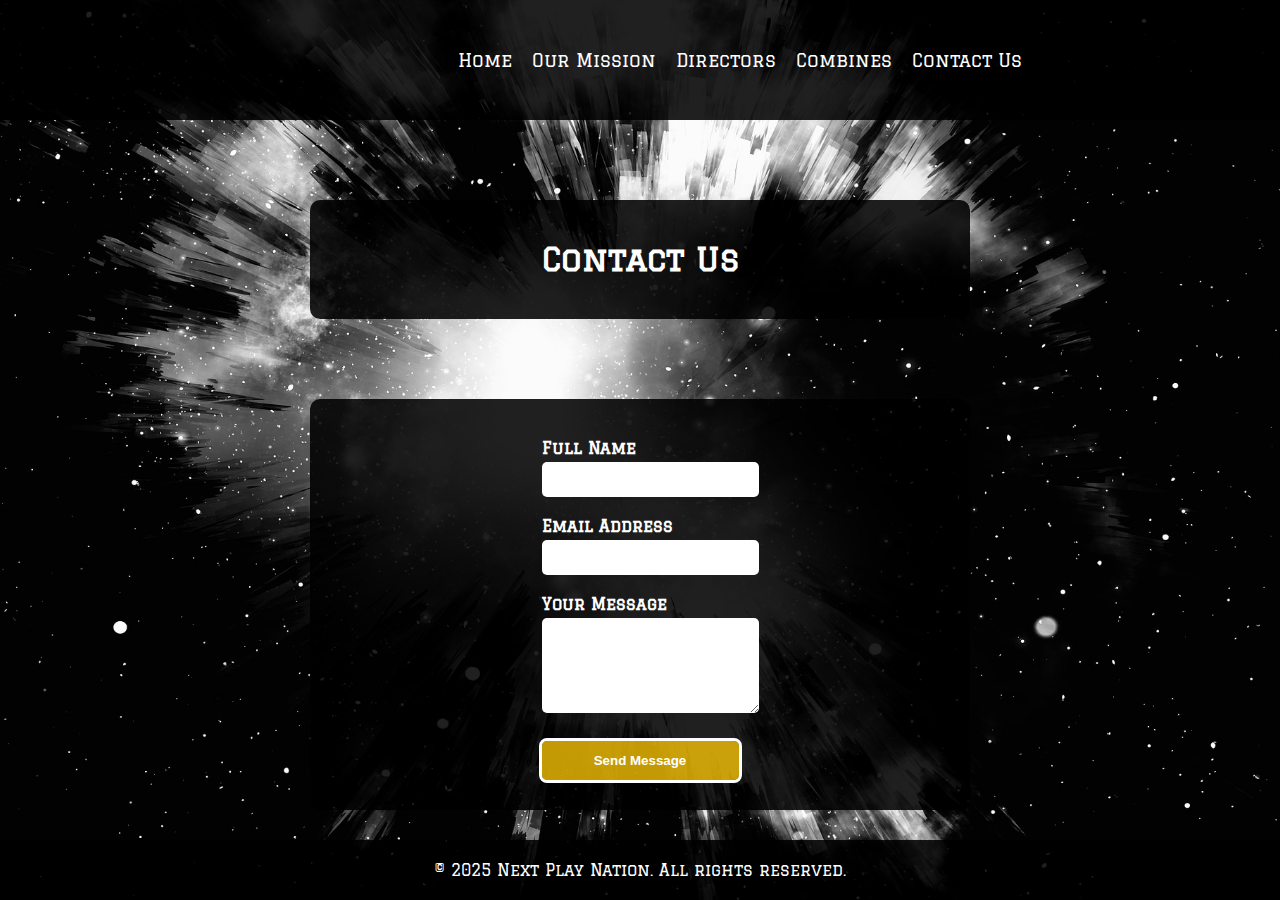
<file: contact.html>
<!DOCTYPE html>
<html lang="en">
<head>
    <meta charset="UTF-8">
    <meta name="viewport" content="width=device-width, initial-scale=1.0">
    <title>Contact Us</title>
    <link rel="stylesheet" href="styles.css">
    <link rel="preconnect" href="https://fonts.googleapis.com">
    <link rel="preconnect" href="https://fonts.gstatic.com" crossorigin>
    <link href="https://fonts.googleapis.com/css2?family=Atma:wght@300;400;500;600;700&family=Bungee+Outline&family=Graduate&family=Londrina+Outline&family=Meow+Script&family=Molle&family=Staatliches&display=swap" rel="stylesheet">
    <style>
      /* Styles for the Next Play Nation website */
      body {
          font-family: 'Graduate', serif;
          margin: 0;
          padding: 0;
          text-align: center;
          background: url('explosion.jpg') no-repeat center center/cover;
          color: white;
      }
      .navbar {
        background: rgba(0, 0, 0, 0.875);
        padding: 10px;
        display: flex;
        align-items: center;
        justify-content: center;
        gap: 50px;
      }
      .nav-video {
        height: 100px; /* Adjust height */
        width: 150px; /* Adjust width */
        object-fit: cover; /* Ensures it scales properly */
        border-radius: 5px;
      }
      .nav-links {
        display: flex;
        gap: 20px;
      }
      .nav-links a {
        color: white;
        text-decoration: none;
        font-size: 18px;
      }
      .hero {
        display: flex;
        align-items: center;
        justify-content: center;
        gap: 40px;
        padding: 80px 20px;
        text-align: center;
      }
      .hero-content {
        flex: 1;
        max-width: 50%;
        background: rgba(0, 0, 0, 0.875);
        border-radius: 10px;
      }
      .hero-image img {
        width: 80%;
        max-width: 400px;
        border-radius: 10px;
      }
      .btn {
        display: inline-block;
        background: rgba(255, 213, 0, 0.3);
        color: white;
        padding: 12px 24px;
        text-decoration: none;
        border-radius: 5px;
        margin-top: 15px;
        font-weight: bold;
      }
      .features {
        display: flex;
        justify-content: center;
        gap: 20px;
        padding: 50px 20px;
      }
      .feature {
        background: rgba(0, 0, 0, 0.875);
        padding: 20px;
        border-radius: 10px;
        width: 30%;
      }
      h2 {
        font-family: 'Graduate';
      }
      footer {
        background: rgba(0, 0, 0, 0.875);
        color: white;
        padding: 5px;
      }

      /* New Styles for Contact Form */
      .contact-form {
        display: flex;
        flex-direction: column;
        align-items: center;
        gap: 20px;
        background: rgba(0, 0, 0, 0.875);
        padding: 30px;
        border-radius: 10px;
        width: 50%; /* Set the width to 50% of the container */
        margin: 0 auto; /* Center the form */
      }
      .contact-form input,
      .contact-form textarea {
        width: 100%;
        padding: 10px;
        border-radius: 5px;
        margin-bottom: 10px;
        border: none;
      }
      .contact-form button {
        padding: 12px 24px;
        background-color: rgba(255, 201, 5, 0.763);
        color: white;
        border: none;
        border-radius: 5px;
        font-weight: bold;
        cursor: pointer;
      }
      .contact-form button:hover {
        background-color: rgba(255, 201, 5, 0.9);
      }
  </style>
</head>
<body class="page-wrapper">

    <!-- Navigation Bar (Same for All Pages) -->
    <nav class="navbar">
        <video autoplay loop muted playsinline class="nav-video">
            <source src="2k.MOV" type="video/mp4">
            Your browser does not support the video tag.
        </video>
        <div class="nav-links">
            <a href="index.html">Home</a>
            <a href="mission.html">Our Mission</a>
            <a href="directors.html">Directors</a>
            <a href="combines.html">Combines</a>
            <a href="contact.html">Contact Us</a>
        </div>
    </nav>

    <!-- Hero Section (Change Content for Each Page) -->
    <header class="hero">
        <div class="hero-content">
            <h1>Contact Us</h1>
        </div>
    </header>

    <!-- Contact Form -->
    <section class="contact-form">
        <form action="#" method="post">
            <label for="name">Full Name</label>
            <input type="text" id="name" name="name" required>

            <label for="email">Email Address</label>
            <input type="email" id="email" name="email" required>

            <label for="message">Your Message</label>
            <textarea id="message" name="message" rows="5" required></textarea>

            <button type="submit" class="btn">Send Message</button>
        </form>
    </section>

    <!-- Footer (Same for All Pages) -->
    <footer>
        <p>&copy; 2025 Next Play Nation. All rights reserved.</p>
    </footer>

    <script>
        // JavaScript for interactive elements (Same for All Pages)
        document.addEventListener("DOMContentLoaded", function() {
            document.querySelectorAll(".btn").forEach(button => {
                button.addEventListener("click", function() {
                    alert("Thanks for your interest in Next Play Nation!");
                });
            });
        });
    </script>

</body>
</html>
</file>
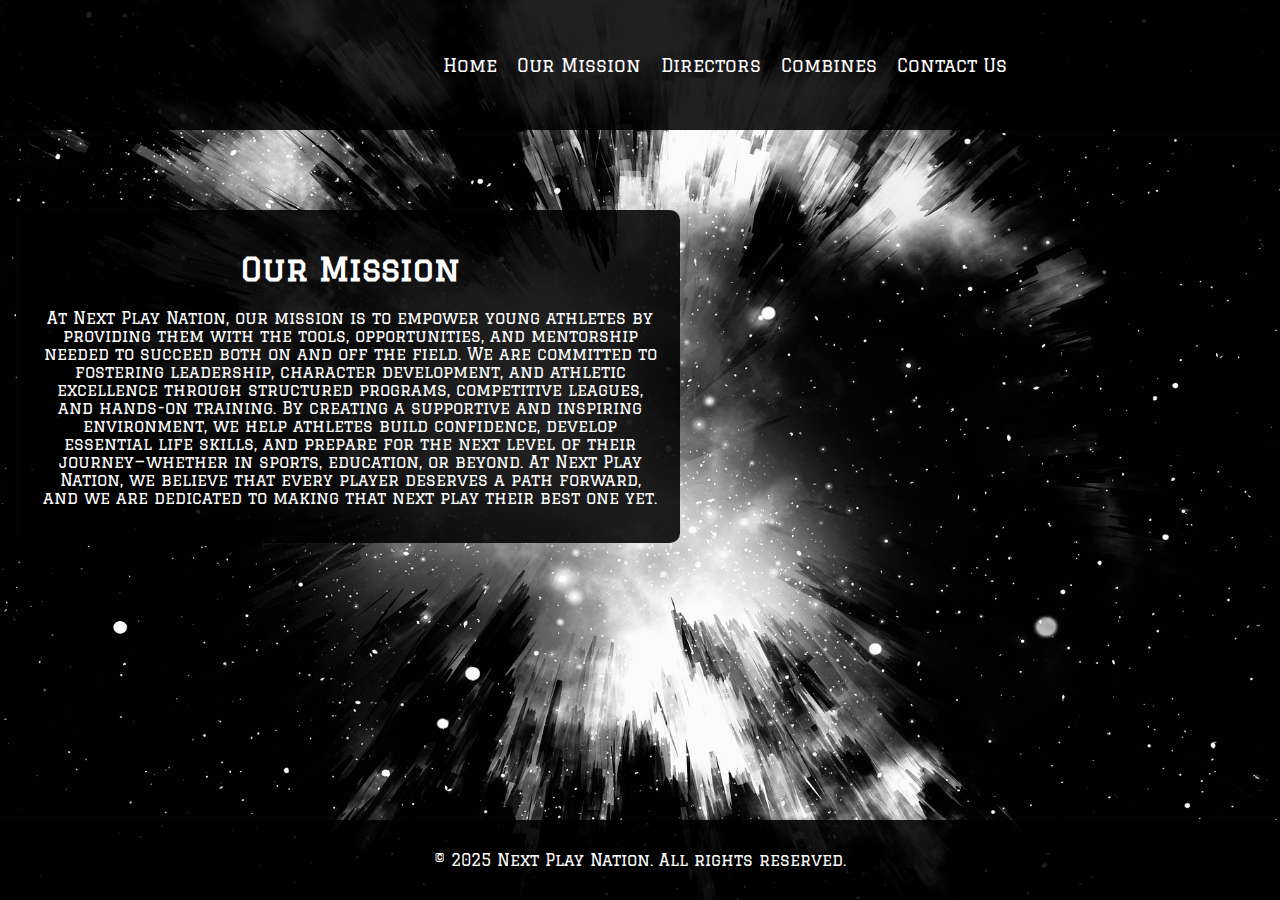
<file: mission.html>
<!DOCTYPE html>
<html lang="en">
<head>
    <meta charset="UTF-8">
    <meta name="viewport" content="width=device-width, initial-scale=1.0">
    <title>Our Mission</title>
    <link rel="stylesheet" href="styles.css">
    <link rel="preconnect" href="https://fonts.googleapis.com">
    <link rel="preconnect" href="https://fonts.gstatic.com" crossorigin>
    <link href="https://fonts.googleapis.com/css2?family=Atma:wght@300;400;500;600;700&family=Bungee+Outline&family=Graduate&family=Londrina+Outline&family=Meow+Script&family=Molle&family=Staatliches&display=swap" rel="stylesheet">
</head>
<body class="page-wrapper">

   <!-- Navigation Bar (Same for All Pages) -->
   <nav class="navbar">
    <video autoplay loop muted playsinline class="nav-video">
        <source src="2k.MOV" type="video/mp4">
        Your browser does not support the video tag.
    </video>
    <div class="nav-links">
        <a href="index.html">Home</a>
        <a href="mission.html">Our Mission</a>
        <a href="directors.html">Directors</a>
        <a href="combines.html">Combines</a>
        <a href="contact.html">Contact Us</a>
    </div>
</nav>

    <!-- Hero Section (Change Content for Each Page) -->
    <header class="hero">
        <div class="hero-content">
            <h1 class="responsive-title">Our Mission</h1>
            <p>At Next Play Nation, our mission is to empower young athletes by providing them with the tools, opportunities, and mentorship needed to succeed both on and off the field. We are committed to fostering leadership, character development, and athletic excellence through structured programs, competitive leagues, and hands-on training. By creating a supportive and inspiring environment, we help athletes build confidence, develop essential life skills, and prepare for the next level of their journey—whether in sports, education, or beyond. At Next Play Nation, we believe that every player deserves a path forward, and we are dedicated to making that next play their best one yet.</p>
        </div>
    </header>

    <!-- Footer (Same for All Pages) -->
    <footer>
        <p>&copy; 2025 Next Play Nation. All rights reserved.</p>
    </footer>

    <script>
        // JavaScript for interactive elements (Same for All Pages)
        document.addEventListener("DOMContentLoaded", function() {
            document.querySelectorAll(".btn").forEach(button => {
                button.addEventListener("click", function() {
                    alert("Thanks for your interest in Next Play Nation!");
                });
            });
        });
    </script>

</body>
</html>
</file>
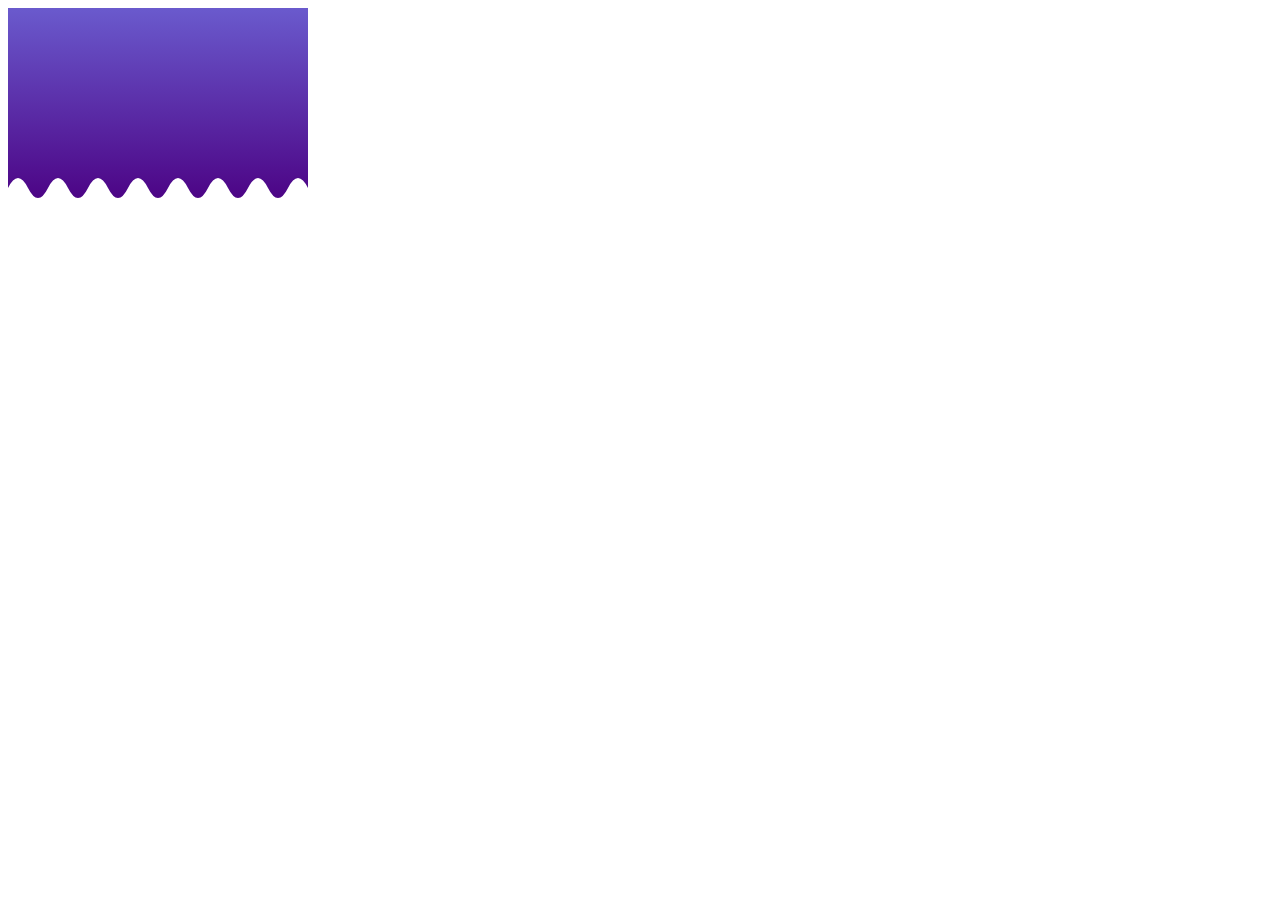
<file: test.html>
<!DOCTYPE html>
<html lang="en">
<head>
    <meta charset="UTF-8">
    <meta name="viewport" content="width=device-width, initial-scale=1.0">
    <title>Dripping Effect Container</title>
    <style>
        .drop-container {
            width: 300px;
            height: 200px;
            position: relative;
            background: linear-gradient(to bottom, #6A5ACD, #4B0082);
            overflow: hidden;
        }

        .drops {
            position: absolute;
            width: 100%;
            bottom: 0;
        }
    </style>
</head>
<body>

    <div class="drop-container">
        <svg class="drops" viewBox="0 0 300 50" xmlns="http://www.w3.org/2000/svg">
            <path d="M0,30 Q10,10 20,30 T40,30 T60,30 T80,30 T100,30 T120,30 T140,30 T160,30 T180,30 T200,30 T220,30 T240,30 T260,30 T280,30 T300,30 V50 H0 Z" fill="white"/>
        </svg>
    </div>

</body>
</html>
</file>
<file: styles.css>
/* Global styles for all pages */
html, body {
  height: 100%;
  margin: 0;
  padding: 0;
  text-align: center;
  background: url('explosion.jpg') no-repeat center center fixed;
  background-size: cover;
  color: white;
}

body {
  font-family: 'Graduate', serif;
}

/* Page wrapper to ensure footer sticks to the bottom */
.page-wrapper {
  display: flex;
  flex-direction: column;
  min-height: 100%;
}

/* Navbar */
.navbar {
  background: rgba(0, 0, 0, 0.875);
  padding: 15px;
  display: flex;
  align-items: center;
  justify-content: center;
  gap: 20px;
}

.nav-video {
  height: 100px;
  width: 150px;
  object-fit: cover;
  border-radius: 5px;
}

.nav-links {
  display: flex;
  gap: 20px;
}

.nav-links a {
  color: white;
  text-decoration: none;
  font-size: 18px;
}

/* Hero Section */
.hero, .cta {
  display: flex;
  align-items: center;
  justify-content: space-between; /* Aligns items next to each other */
  gap: 20px;
  padding: 80px 20px;
  text-align: center;
}

.hero-content {
  flex: 1;
  max-width: 50%;
  background: rgba(0, 0, 0, 0.875);
  border-radius: 10px;
  padding: 20px;
}

.cta {
  background: rgba(0, 0, 0, 0.378);
  padding: 20px;
  border-radius: 10px;
  width: 50%;  /* Make the width of the CTA section the same as the form's width */
  justify-content: center;
}

.btn {
  display: inline-block;
  outline: solid;
  background: rgb(251, 218, 1);
  color: white;
  padding: 12px 24px;
  text-decoration: none;
  border-radius: 5px;
  margin-top: 15px;
  font-weight: bold;
}


.hero-image {
  flex: 1;
  display: flex;
  justify-content: center;
}

.hero-image img {
  width: 80%;
  max-width: 400px;
  border-radius: 10px;
}
/* Horizontal Scrolling Video Container */
.video-scroll-container {
    display: flex;
    overflow-x: auto;  /* Enable horizontal scrolling */
    gap: 20px;         /* Space between videos */
    padding: 20px 0;
    margin-top: 40px;   /* Space above the container */
    justify-content: center; /* Align items horizontally to the center */
    align-items: center; /* Vertically align the items in the container */
    width: 100%;        /* Ensure the container takes full width */
}

.video-item {
    flex: 0 0 auto;    /* Prevent items from growing or shrinking */
    width: 300px;      /* Set a fixed width for each video */
    display: flex;
    justify-content: center; /* Centers the video in its container */
    align-items: center; /* Centers the video vertically */
}

.video {
    width: 100%;       /* Make video fill the width of the container */
    border-radius: 10px; /* Optional: Add rounded corners */
}


/* Pause videos by default */
.video {
  transform: scale(1); /* Reset video scale */
}

/* When hovering over the video container, play the video */
.video-item:hover .video {
  pointer-events: auto;  /* Allow interaction with the video */
  transform: scale(1.05); /* Optional: Slight zoom on hover */
}


/* Contact Form */
.contact-form {
  max-width: 600px;  /* Match the max-width to maintain consistent layout */
  width: 100%;
  margin: 40px auto;
  padding: 20px;
  border-radius: 10px;
  background: rgba(0, 0, 0, 0.875);  /* Matches the background */
  text-align: left;
}

.contact-form h2 {
  text-align: center;
}

.contact-form label {
  display: block;
  margin-top: 10px;
  font-weight: bold;
}

.contact-form input,
.contact-form textarea {
  width: 100%;
  padding: 10px;
  margin-top: 5px;
  border: none;
  border-radius: 5px;
}

.contact-form button {
  display: block;
  width: 100%;
  margin-top: 15px;
  padding: 10px;
  background: #ffd300;
  color: black;
  font-weight: bold;
  border: none;
  border-radius: 5px;
  cursor: pointer;
}

.contact-form button:hover {
  background: #ffcc00;
}

/* Footer */
footer {
  background: rgba(0, 0, 0, 0.875);
  color: white;
  padding: 15px;
  margin-top: auto; /* Ensures footer stays at the bottom */
}
</file>
